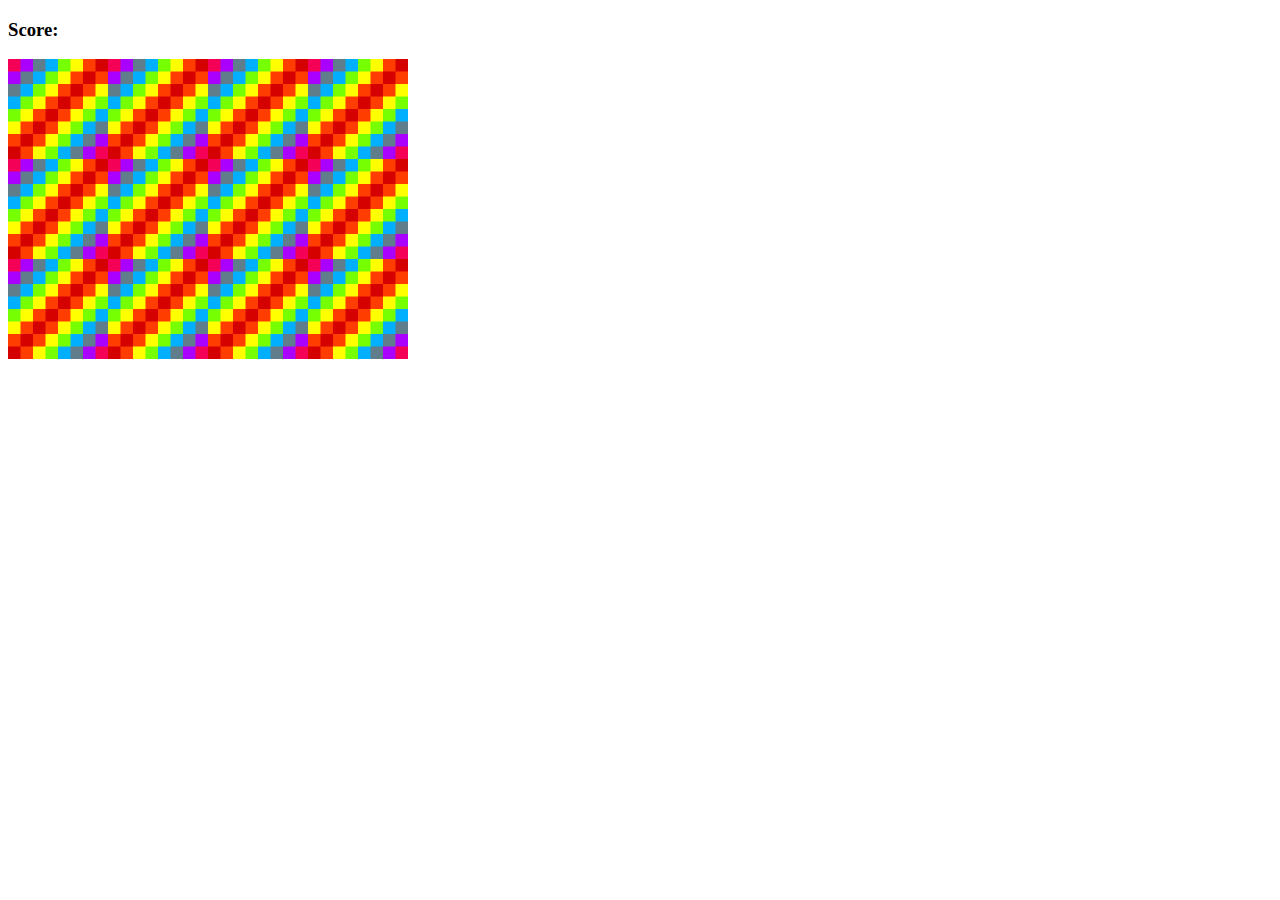
<file: memory-game/index.html>
<!DOCTYPE html>
<html lang="en" dir="ltr">

<head>
    <meta charset="UTF-8">
    <title>Memory Game</title>
    <link rel="stylesheet" href="style.css">
    </link>
    <script src="app.js" charset="UTF-8"></script>
</head>

<body>

    <h3>Score:<span id="result"></span></h3>

    <div class="grid">
    </div>

</body>

</html>
</file>
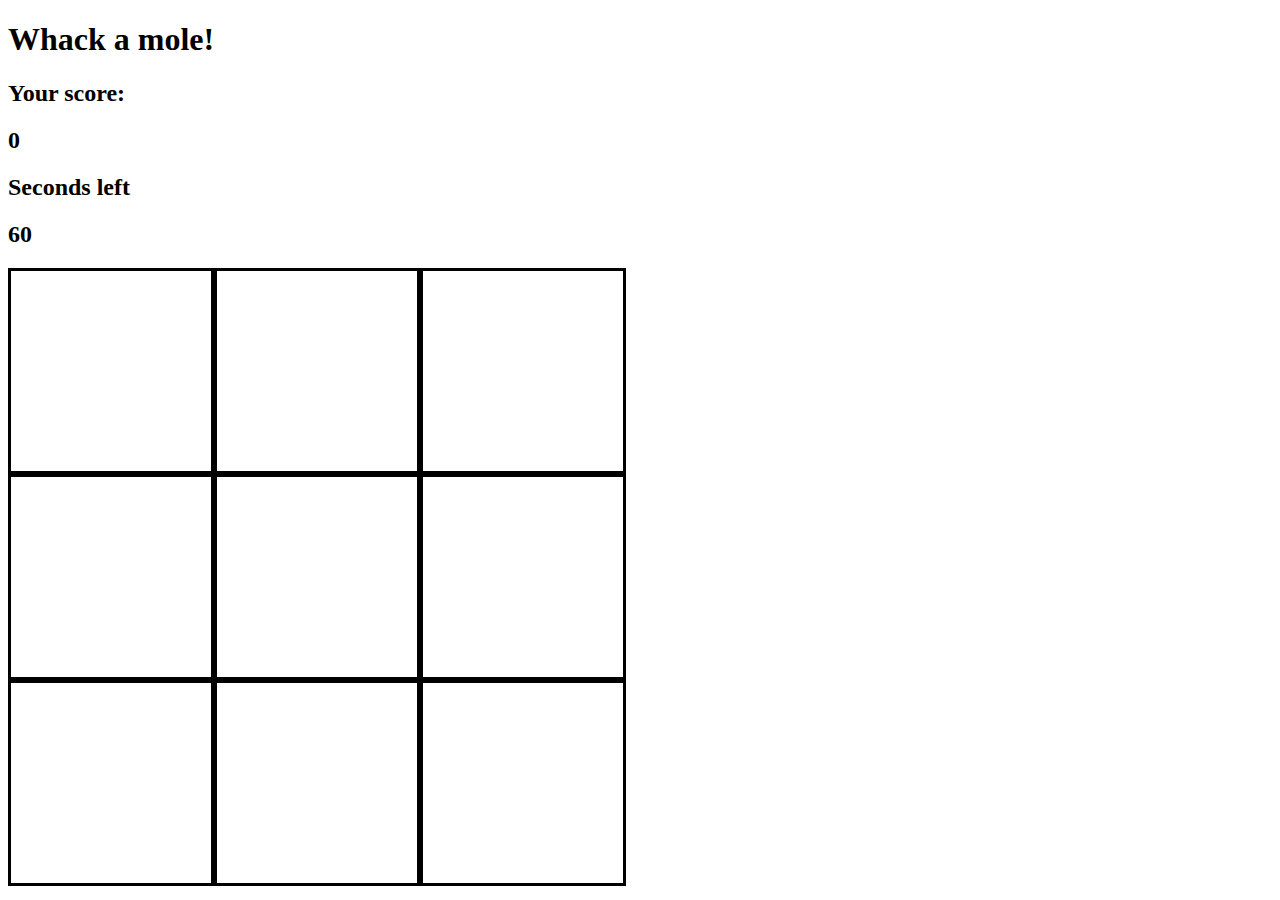
<file: whack-a-mole/index.html>
<!DOCTYPE html>
<html lang="en" dir="ltr">

<head>
    <meta charset="utf-8">
    <title>Whack a mole</title>
    <link rel="stylesheet" href="style.css">
</head>

<body>

    <h1>Whack a mole!</h1>

    <h2> Your score:</h2>
    <h2 id="score">0</h2>

    <h2> Seconds left</h2>
    <h2 id="time-left">60</h2>

    <div class="grid">
        <div class="square" id="1"></div>
        <div class="square" id="2"></div>
        <div class="square" id="3"></div>
        <div class="square" id="4"></div>
        <div class="square" id="5"></div>
        <div class="square" id="6"></div>
        <div class="square" id="7"></div>
        <div class="square" id="8"></div>
        <div class="square" id="9"></div>

    </div>
</body>
<script src="app.js" charset="utf-8"></script>

</html>
</file>
<file: memory-game/style.css>
.grid {
    display: flex;
    flex-wrap: wrap;
    height: 300px;
    width: 400px;
    
}
</file>
<file: whack-a-mole/style.css>
.square {
    width: 200px;
    height: 200px;
    border-style: solid;
    border-color: black;
}

.grid {
    display: flex;
    flex-flow: row wrap;
    justify-content: center;
    align-content: center;
    width: 618px;
    height: 618px;
}

.mole {
    background-image: url('mole.jpeg');
    background-size: cover;

}
</file>
